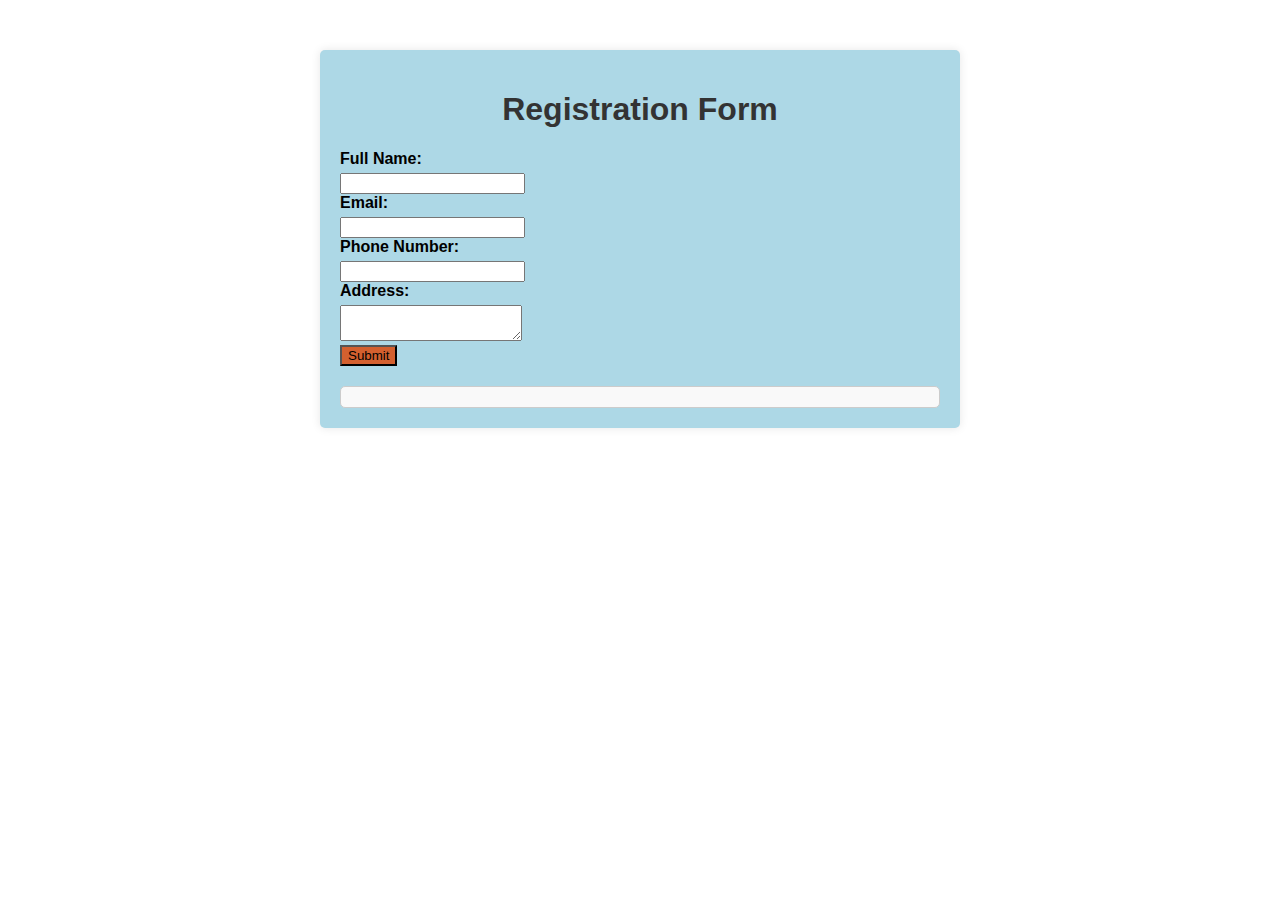
<file: index.html>
<!DOCTYPE html>
<html lang="en">
<head>
    <meta charset="UTF-8">
    <meta name="viewport" content="width=device-width, initial-scale=1.0">
    <script src="https://code.jquery.com/jquery-3.6.0.min.js"></script>
    <title>Online Registration Form</title>
    <link rel="stylesheet" href="style.css">
</head>
<body>
    <div class="container">
        <h1>Registration Form</h1>
        <form id="registrationForm">
            <label for="name">Full Name:</label>
            <input type="text" id="name" name="name" required><br>

            <label for="email">Email:</label>
            <input type="email" id="email" name="email" required><br>

            <label for="phone">Phone Number:</label>
            <input type="tel" id="phone" name="phone" required><br>

            <label for="address">Address:</label>
            <textarea id="address" name="address" required></textarea><br>

            <button type="button" id="submitButton">Submit</button>
        </form>
        <div id="response"></div>
    </div>
    
    <script src="script.js"></script>
</body>
</html>
</file>
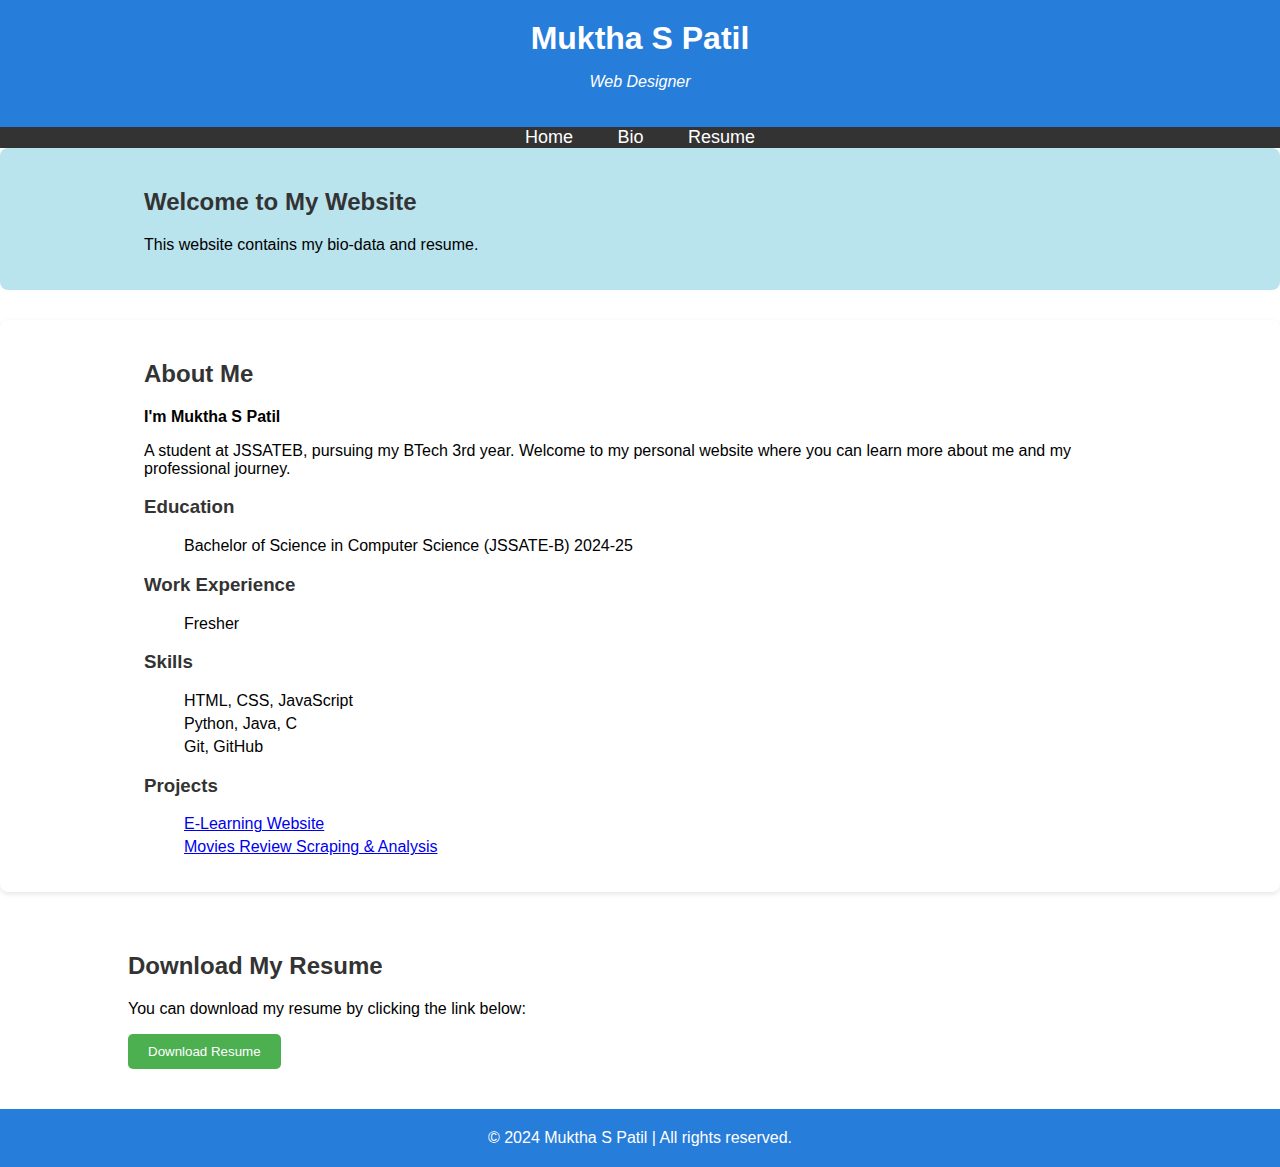
<file: resume.html>
<!DOCTYPE html>
<html lang="en">
<head>
    <meta charset="UTF-8">
    <meta name="viewport" content="width=device-width, initial-scale=1.0">
    <title>Muktha S Patil- Resume & Bio</title>
    <style>
        body {
            font-family: Arial, sans-serif;
            margin: 0;
            padding: 0;
            box-sizing: border-box;
            background-color: white;
        }

        .container {
            width: 80%;
            margin: 0 auto;
        }

        /* Header Styles */
        header {
            background-color: rgb(39, 125, 218);
            color: white;
            padding: 20px 0;
            text-align: center;
        }

        header h1 {
            margin: 0;
        }

        header p {
            font-style: italic;
        }

        /* Navigation Styles */
        nav {
            background-color: #333;
        }

        nav ul {
            list-style-type: none;
            margin: 0;
            padding: 0;
            text-align: center;
        }

        nav ul li {
            display: inline;
            margin: 0 20px;
        }

        nav ul li a {
            color: white;
            text-decoration: none;
            font-size: 18px;
        }

        nav ul li a:hover {
            color: #4CAF50;
        }

        /* Section Styles */
        section {
            padding: 40px 0;
        }

        section h2, section h3 {
            color: #333;
        }

        section ul {
            list-style-type: none;
        }

        section ul li {
            margin: 5px 0;
        }

        /* Footer Styles */
        footer {
            background-color: rgb(39, 125, 218) ;
            color: white;
            padding: 20px 0;
            text-align: center;
        }

        footer p {
            margin: 0;
        }

        /* Bio Section Styling */
        .bio-section {
            background-color: white;
            padding: 20px;
            border-radius: 8px;
            box-shadow: 0 2px 5px rgba(0, 0, 0, 0.1);
        }

        .intro {
            background-color: rgb(185, 227, 237);
            padding: 20px;
            border-radius: 8px;
            margin-bottom: 30px;
        }
    </style>
</head>
<body>
    <header>
        <div class="container">
            <h1>Muktha S Patil</h1>
            <p>Web Designer</p>
        </div>
    </header>

    <nav>
        <ul>
            <li><a href="#">Home</a></li>
            <li><a href="#bio">Bio</a></li>
            <li><a href="#resume" target="_blank">Resume</a></li>
        </ul>
    </nav>

    <!-- Home Section -->
    <section class="intro">
        <div class="container">
            <h2>Welcome to My Website</h2>
            <p>This website contains my bio-data and resume.</p>
        </div>
    </section>

    <!-- Bio Section -->
    <section id="bio" class="bio-section">
        <div class="container">
            <h2>About Me</h2>
            <p style="font-weight: bold;">I'm Muktha S Patil</p>
            <p>A student at JSSATEB, pursuing my BTech 3rd year. Welcome to my personal website where you can learn more about me and my professional journey.</p>
            <h3>Education</h3>
            <ul>
                <li>Bachelor of Science in Computer Science (JSSATE-B) 2024-25</li>
            </ul>

            <h3>Work Experience</h3>
            <ul>
                <li>Fresher</li>
            </ul>

            <h3>Skills</h3>
            <ul>
                <li>HTML, CSS, JavaScript</li>
                <li>Python, Java, C </li>
                <li>Git, GitHub</li>
            </ul>

            <h3>Projects</h3>
            <ul>
                <li><a href="#">E-Learning Website</a></li>
                <li><a href="#">Movies Review Scraping & Analysis</a></li>
            </ul>
        </div>
    </section>

    <!-- Resume Section (PDF Placeholder) -->
    <section id="resume">
        <div class="container">
            <h2>Download My Resume</h2>
            <p>You can download my resume by clicking the link below:</p>
            <a href="your-resume.pdf" download="Your_Resume.pdf">
                <button style="padding: 10px 20px; background-color: #4CAF50; color: white; border: none; border-radius: 5px; cursor: pointer;">Download Resume</button>
            </a>
        </div>
    </section>

    <footer>
        <div class="container">
            <p>&copy; 2024 Muktha S Patil | All rights reserved.</p>
        </div>
    </footer>
</body>
</html>
</file>
<file: style.css>
body {
    font-family: Arial, sans-serif;
    background-color: white;
    margin: 0;
    padding: 0;
}
.container {
    width: 50%;
    margin: 50px auto;
    padding: 20px;
    background-color: lightblue;
    box-shadow: 0 0 10px rgba(0, 0, 0, 0.1);
    border-radius: 5px;
}
h1 {
    text-align: center;
    color: #333;
}
label {
    display: block;
    margin-bottom: 5px;
    font-weight: bold;
}
input:focus, textarea:focus {
    border: 1px solid #4CAF50;
    outline: none;
    box-shadow: 0 0 5px rgba(76, 175, 80, 0.5);
}
button:focus {
    outline: none;
    box-shadow: 0 0 5px rgba(76, 175, 80, 0.5);
    background-color: #4CAF50;
}
button {
    transition: background-color 0.3s ease;
    background-color: #d3602f;
}

button:hover {
    background-color: #45a049;
}
#response {
    margin-top: 20px;
    padding: 10px;
    border: 1px solid #ccc;
    border-radius: 5px;
    background-color: #f9f9f9;
}
.response-container {
    padding: 20px;
    background-color: #e8f5e9;
    border: 1px solid #4CAF50;
    border-radius: 5px;
    margin: 20px auto;
    width: 50%;
    text-align: left;
    font-family: Arial, sans-serif;
    color: #333;
}

* {
    box-sizing: border-box;
}

.hidden {
    display: none;
}
@media (max-width: 768px) {
    .container {
        width: 80%;
    }
}

@media (max-width: 480px) {
    .container {
        width: 95%;
        padding: 10px;
    }
}
.error {
    color: #d32f2f;
    background-color: #ffebee;
    border: 1px solid #d32f2f;
    padding: 10px;
    border-radius: 5px;
}
</file>
